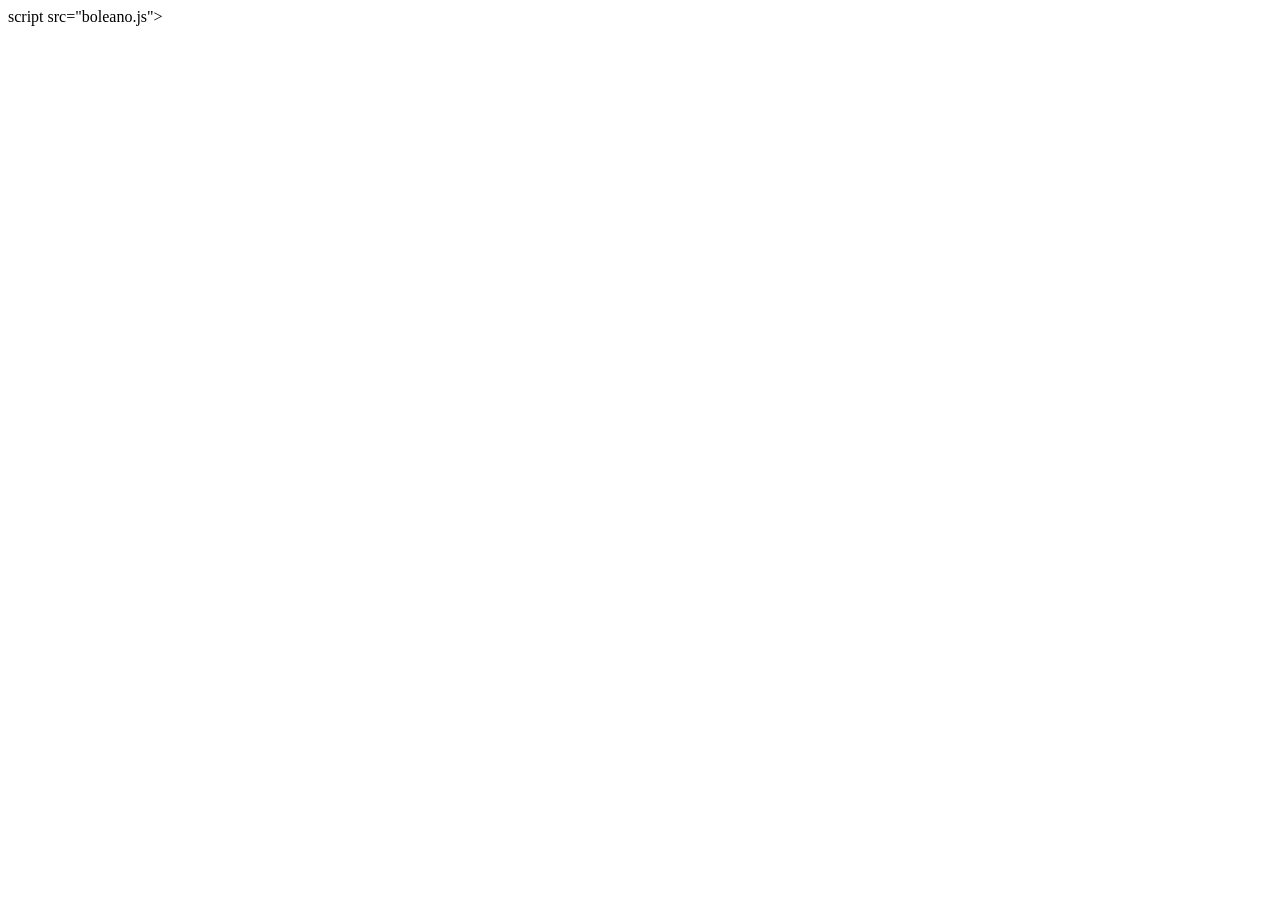
<file: 3_uso_objetos_boleanos/index.html>
<!DOCTYPE html>
<html lang="en">
<head>
    <meta charset="UTF-8">
    <meta http-equiv="X-UA-Compatible" content="IE=edge">
    <meta name="viewport" content="width=device-width, initial-scale=1.0">
    <title>Document</title>
</head>
<body>
    



  <script src="proyecto.js"></script>
   script src="boleano.js"></script> 
</body>
</html>
</file>
